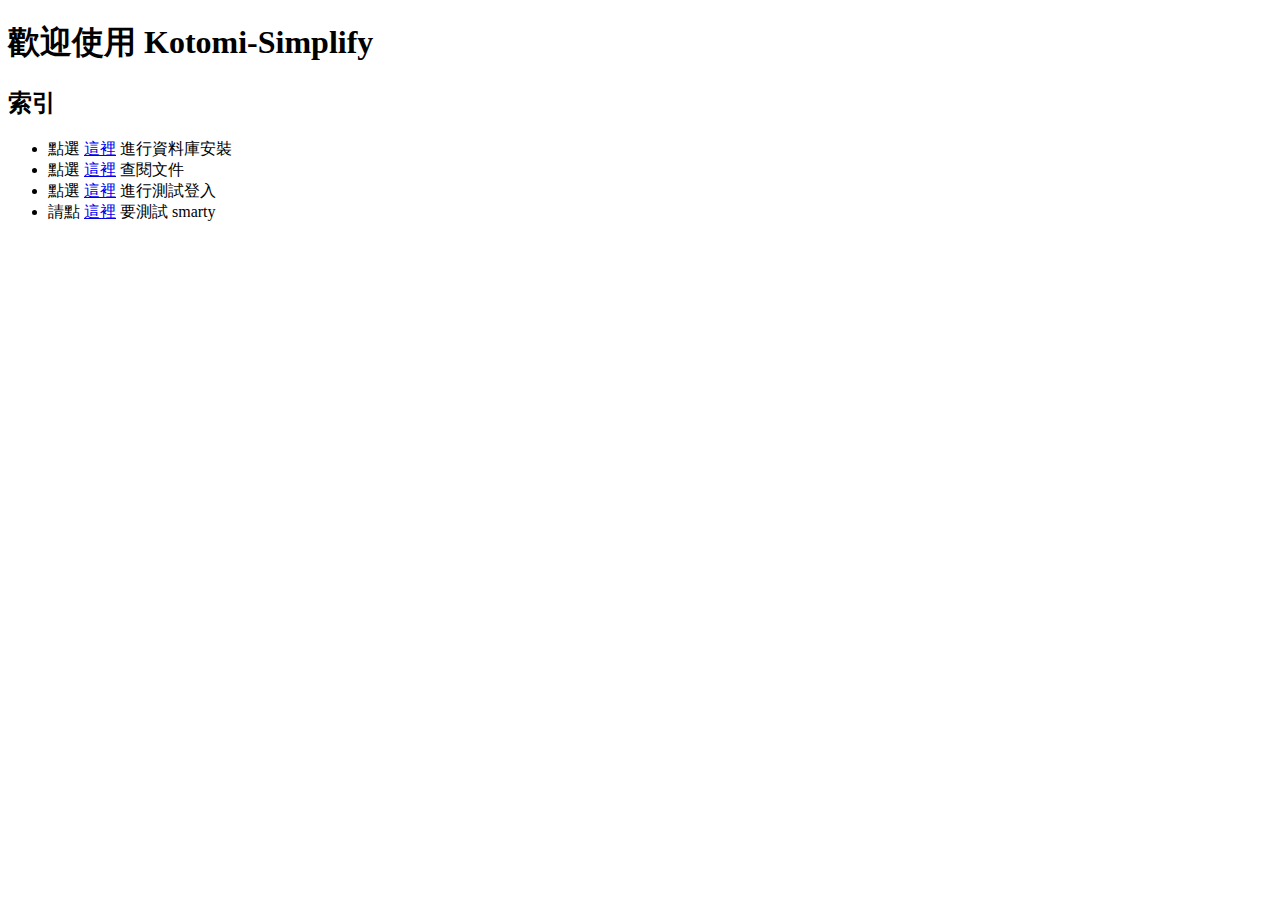
<file: index.htm>
<!DOCTYPE html PUBLIC "-//W3C//DTD XHTML 1.0 Transitional//EN" "http://www.w3.org/TR/xhtml1/DTD/xhtml1-transitional.dtd">
<html xmlns="http://www.w3.org/1999/xhtml">
<head>
<meta http-equiv="Content-Type" content="text/html; charset=utf-8" />
<title>Kotomi-Simplify</title>
</head>

<body>
<h1>歡迎使用 Kotomi-Simplify </h1>
<h2>索引</h2>
<ul>
  <li>點選 <a href="install/install.php">這裡</a> 進行資料庫安裝</li>
  <li>點選 <a href="documentation/index.htm">這裡</a> 查閱文件</li>
  <li>點選 <a href="test_login.php">這裡</a> 進行測試登入</li>
  <li>請點 <a href="test_smarty.php">這裡</a> 要測試 smarty</li>
</ul>
</body>
</html>
</file>
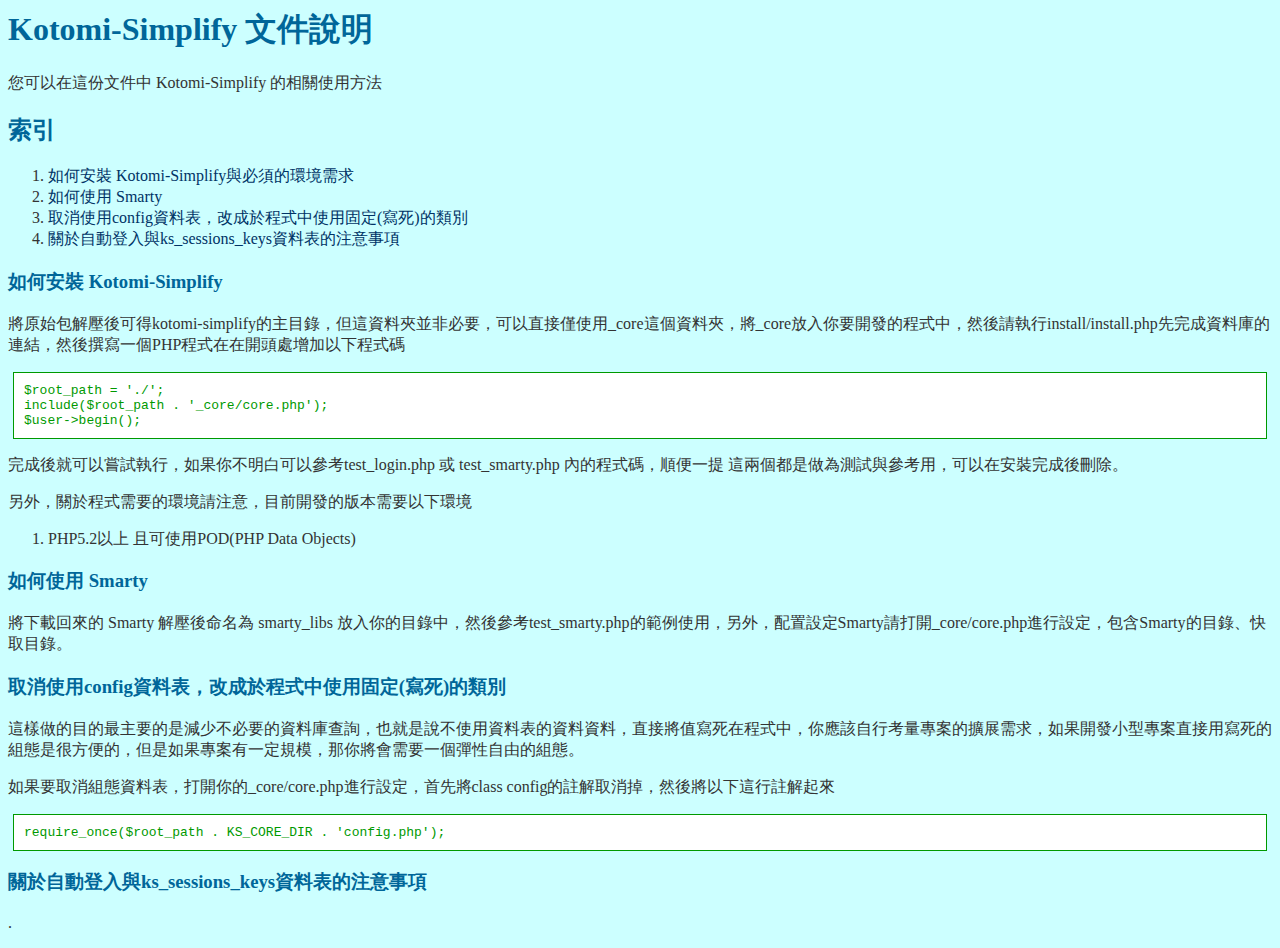
<file: documentation/index.htm>
<html>
<head>
<meta http-equiv="Content-Type" content="text/html; charset=utf-8" />
<title>Kotomi-Simplify</title>
<link href="css.css" rel="stylesheet" type="text/css" />
</head>

<body>
<h1>Kotomi-Simplify 文件說明</h1>
<p>您可以在這份文件中 Kotomi-Simplify 的相關使用方法</p>
<h2>索引</h2>
<ol>
  <li><a href="#1">如何安裝 Kotomi-Simplify與必須的環境需求</a></li>
  <li><a href="#2">如何使用 Smarty</a></li>
  <li><a href="#3">取消使用config資料表，改成於程式中使用固定(寫死)的類別</a></li>
  <li><a href="#4">關於自動登入與ks_sessions_keys資料表的注意事項</a></li>
</ol>
<h3><a name="1" id="1"></a>如何安裝 Kotomi-Simplify</h3>
<p>將原始包解壓後可得kotomi-simplify的主目錄，但這資料夾並非必要，可以直接僅使用_core這個資料夾，將_core放入你要開發的程式中，然後請執行install/install.php先完成資料庫的連結，然後撰寫一個PHP程式在在開頭處增加以下程式碼</p>
<code>
  $root_path = './';<br />
    include($root_path . '_core/core.php');<br />
    $user-&gt;begin();
</code>
<p>完成後就可以嘗試執行，如果你不明白可以參考test_login.php 或 test_smarty.php 內的程式碼，順便一提 這兩個都是做為測試與參考用，可以在安裝完成後刪除。</p>
<p>另外，關於程式需要的環境請注意，目前開發的版本需要以下環境</p>
<ol>
  <li>PHP5.2以上 且可使用POD(PHP Data Objects)</li>
</ol>
<h3><a name="2" id="12"></a>如何使用 Smarty</h3>
<p>將下載回來的 Smarty 解壓後命名為 smarty_libs 放入你的目錄中，然後參考test_smarty.php的範例使用，另外，配置設定Smarty請打開_core/core.php進行設定，包含Smarty的目錄、快取目錄。</p>
<h3><a name="3" id="122"></a>取消使用config資料表，改成於程式中使用固定(寫死)的類別</h3>
<p>這樣做的目的最主要的是減少不必要的資料庫查詢，也就是說不使用資料表的資料資料，直接將值寫死在程式中，你應該自行考量專案的擴展需求，如果開發小型專案直接用寫死的組態是很方便的，但是如果專案有一定規模，那你將會需要一個彈性自由的組態。</p>
<p>如果要取消組態資料表，打開你的_core/core.php進行設定，首先將class config的註解取消掉，然後將以下這行註解起來</p>
<code>require_once($root_path . KS_CORE_DIR . 'config.php');</code>
<h3><a name="4" id="123"></a>關於自動登入與ks_sessions_keys資料表的注意事項</h3>
<p>.</p>
</body>
</html>
</file>
<file: documentation/css.css>
@charset "utf-8";

body {
	background-color: #CCFFFF;
}

body, td, th {
	color: #333333;
}

h1, h2 {
	color: #000033;
}

h1, h2, h3, h4, h5, h6 {
	color: #006699;
}

a {
  color: #003366;
}
a:link {
	text-decoration: none;
}
a:visited {
	text-decoration: none;
}
a:hover {
	text-decoration: underline;
}
a:active {
	text-decoration: none;
}

code {
	color: #090;
	background-color: #FFF;
	display: block;
	border-top-width: 1px;
	border-right-width: 1px;
	border-bottom-width: 1px;
	border-left-width: 1px;
	border-top-style: solid;
	border-right-style: solid;
	border-bottom-style: solid;
	border-left-style: solid;
	margin: 5px;
	padding: 10px;
}
</file>
